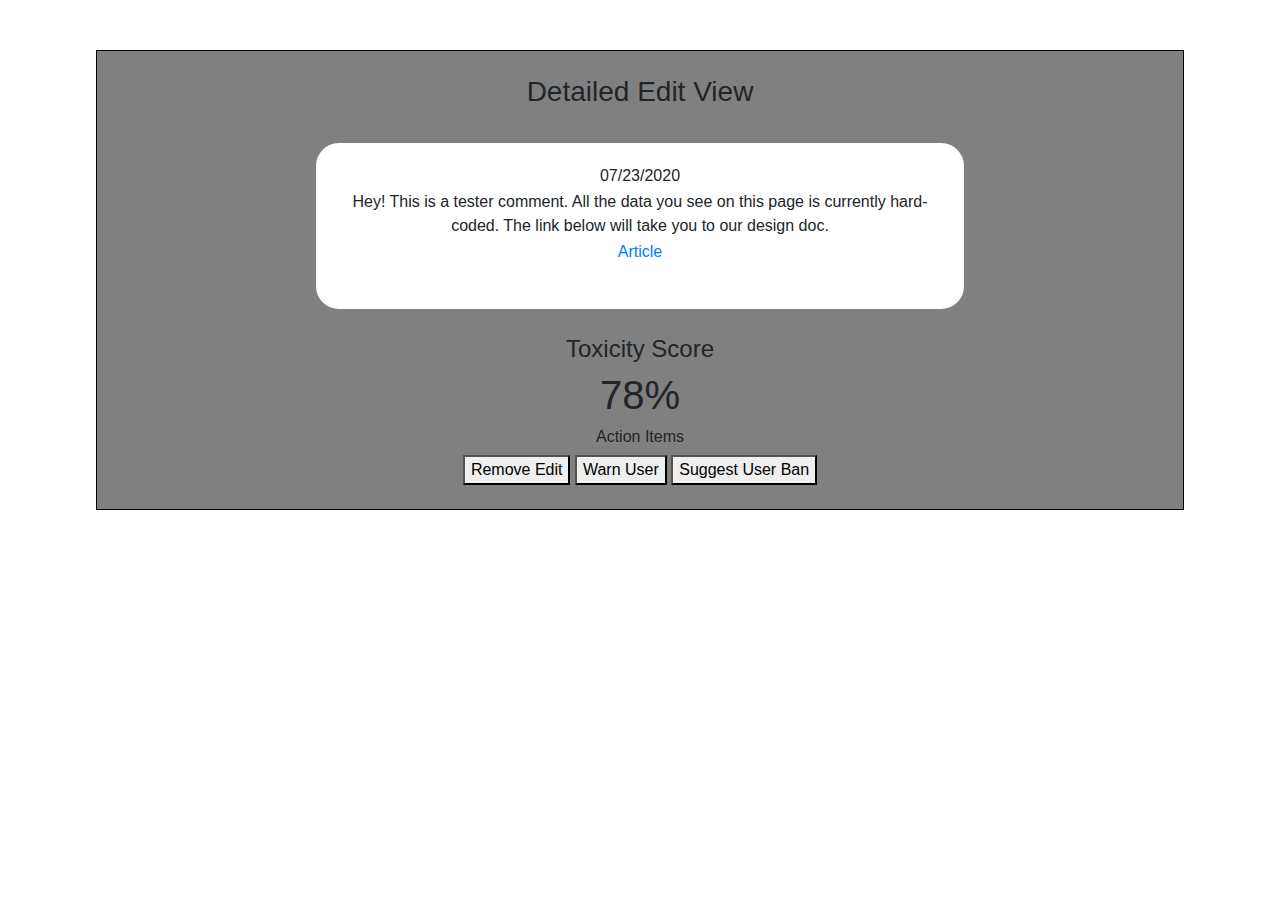
<file: Edit-Comment-View/edit-comment.html>
<!DOCTYPE html>
<html>

  <head>
    <meta charset="UTF-8">
    <meta name="viewport" content="width=device-width, initial-scale=1.0">
    <title>Detailed Edit View</title>
    <link rel="stylesheet" type="text/css" href="edit-style.css">
    <!-- Add bootstap, jQuery, and datatables -->
    <link rel="stylesheet" href="https://stackpath.bootstrapcdn.com/bootstrap/4.3.1/css/bootstrap.min.css" integrity="sha384-ggOyR0iXCbMQv3Xipma34MD+dH/1fQ784/j6cY/iJTQUOhcWr7x9JvoRxT2MZw1T" crossorigin="anonymous">
    <script src="https://code.jquery.com/jquery-3.3.1.slim.min.js" integrity="sha384-q8i/X+965DzO0rT7abK41JStQIAqVgRVzpbzo5smXKp4YfRvH+8abtTE1Pi6jizo" crossorigin="anonymous"></script>
    <script src="https://cdnjs.cloudflare.com/ajax/libs/popper.js/1.14.7/umd/popper.min.js" integrity="sha384-UO2eT0CpHqdSJQ6hJty5KVphtPhzWj9WO1clHTMGa3JDZwrnQq4sF86dIHNDz0W1" crossorigin="anonymous"></script>
    <script src="https://stackpath.bootstrapcdn.com/bootstrap/4.3.1/js/bootstrap.min.js" integrity="sha384-JjSmVgyd0p3pXB1rRibZUAYoIIy6OrQ6VrjIEaFf/nJGzIxFDsf4x0xIM+B07jRM" crossorigin="anonymous"></script>
    <script src="http://code.jquery.com/jquery-3.5.1.js" integrity="sha256-QWo7LDvxbWT2tbbQ97B53yJnYU3WhH/C8ycbRAkjPDc=" crossorigin="anonymous"></script>
    <link rel="stylesheet" href="https://cdn.datatables.net/1.10.21/css/jquery.dataTables.min.css">
    <script src="https://cdn.datatables.net/1.10.21/js/jquery.dataTables.min.js"></script>
  </head>

  <body onload="getDetailedEdit()">
    <section class="section">
      <br>
      <h3>Detailed Edit View</h3><br>
      <div class="edit-info">
        <table>
          <tbody>
            <tr>
              <td id="date">07/23/2020</td>
            <tr>
            <tr>
              <td id="edit-comment">Hey! This is a tester comment. All the data you see on this page is currently hard-coded. The link below will take you to our design doc.</td>
            </tr>
            <tr>
              <td id="article"><a href="https://docs.google.com/document/d/1AzEde5mNQl5LgU5Bb-nY_P1HJU3UvEJ0SlGskR-U99s/edit#heading=h.5irk4csrpu0y">Article</a></td>
            </tr>
          </tbody>
        </table><br>
      </div><br>
      <div class="toxic-info">
        <div class="toxicity">
          <h4>Toxicity Score</h4>
          <h1>
            <div id="toxicity">78%</div>
          </h1>
        </div>
        <div class="action-items">
          <h6>Action Items</h6>
          <button action="/update-status" type="button">Remove Edit</button>
          <button action="/update-status" type="button">Warn User</button>
          <button action="/update-status" type="button">Suggest User Ban</button>
        </div><br>
      </div>
    </section>
  </body>

</html>
</file>
<file: Edit-Comment-View/edit-style.css>
body {
  overflow-x: hidden;
	position: relative;
	display: flex;
	flex-direction: column;
	text-align: center;
	align-items: center;
}

.edit-info {
  border: 2px solid grey;
  padding: 20px;
  margin-left: 20%;
  margin-right: 20%;
  border-radius: 25px;
  background: white;
}

.section {
  margin-top: 50px;
  position: relative;
	background: grey;
	overflow: hidden;
	width: 85%;
	border: 1px solid black;
	display: flex;
	flex-direction: column;
	text-align: center;
	align-items: center;
}
</file>
